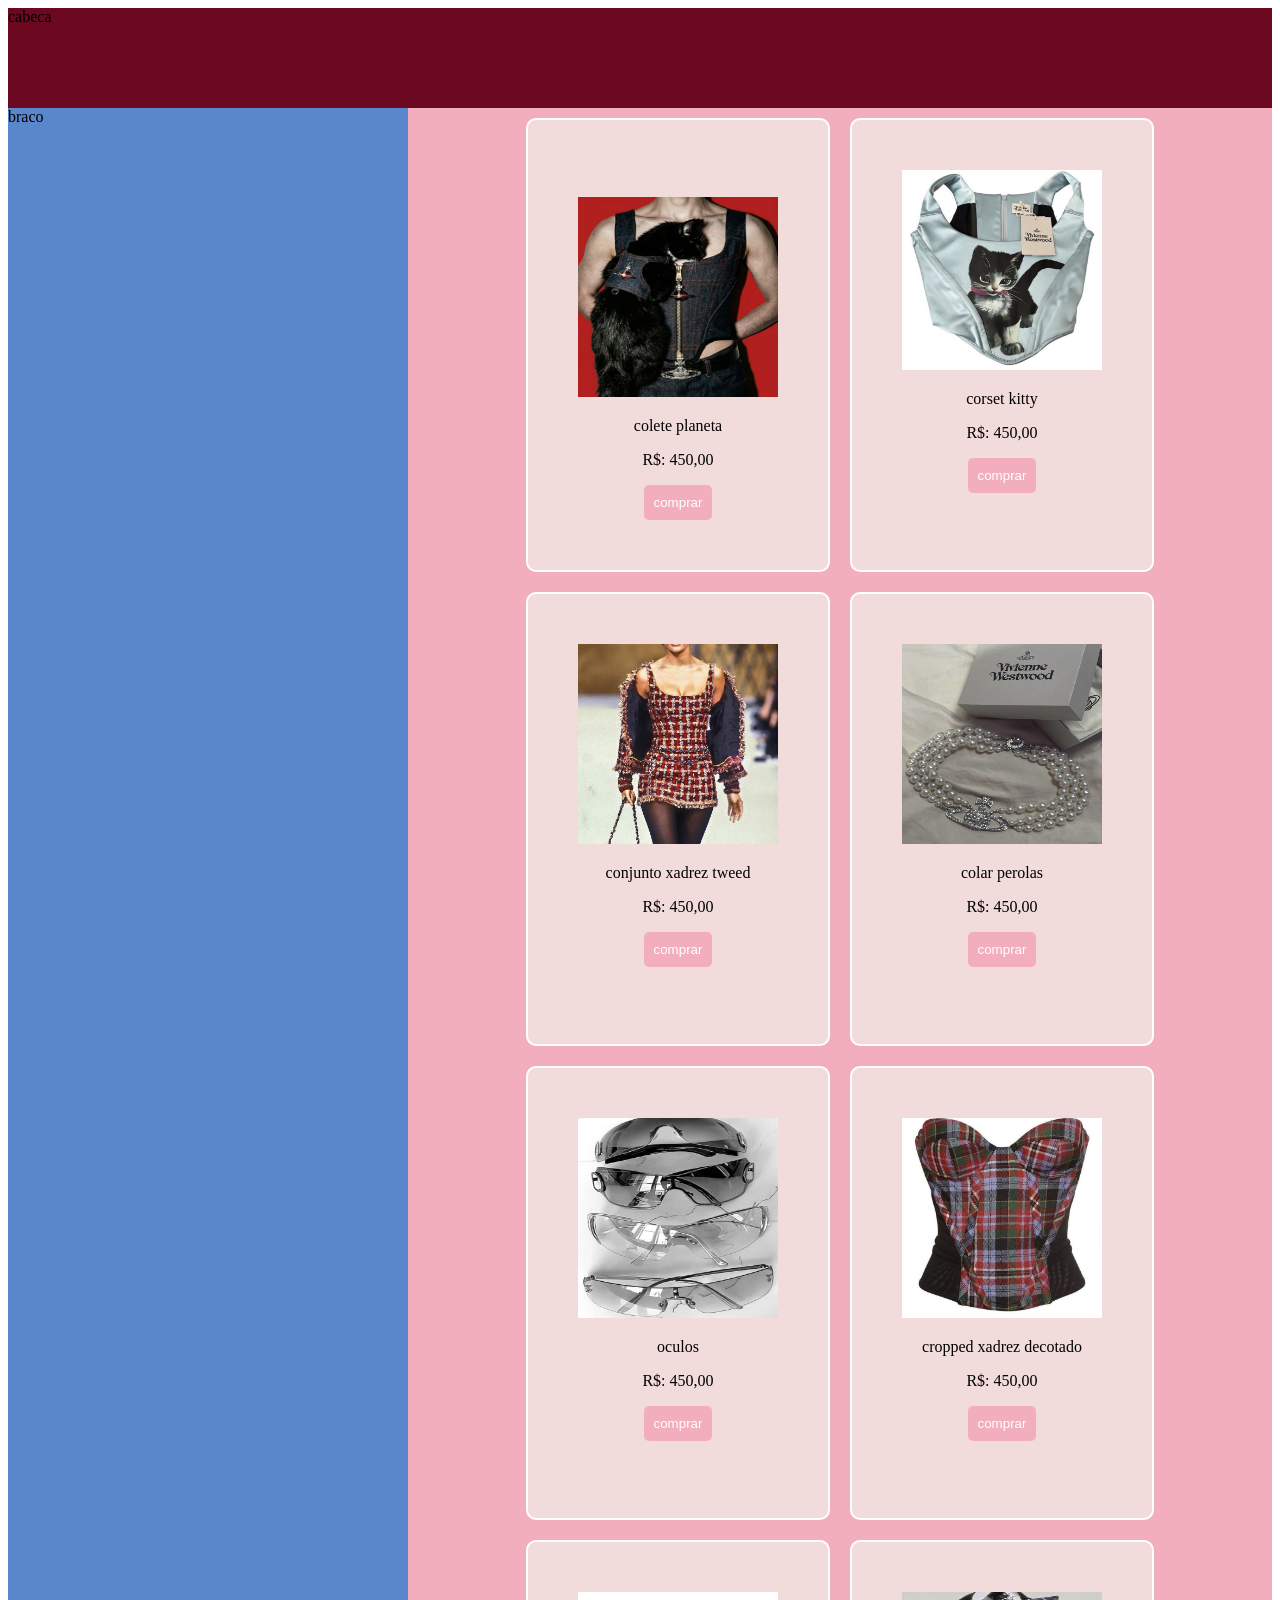
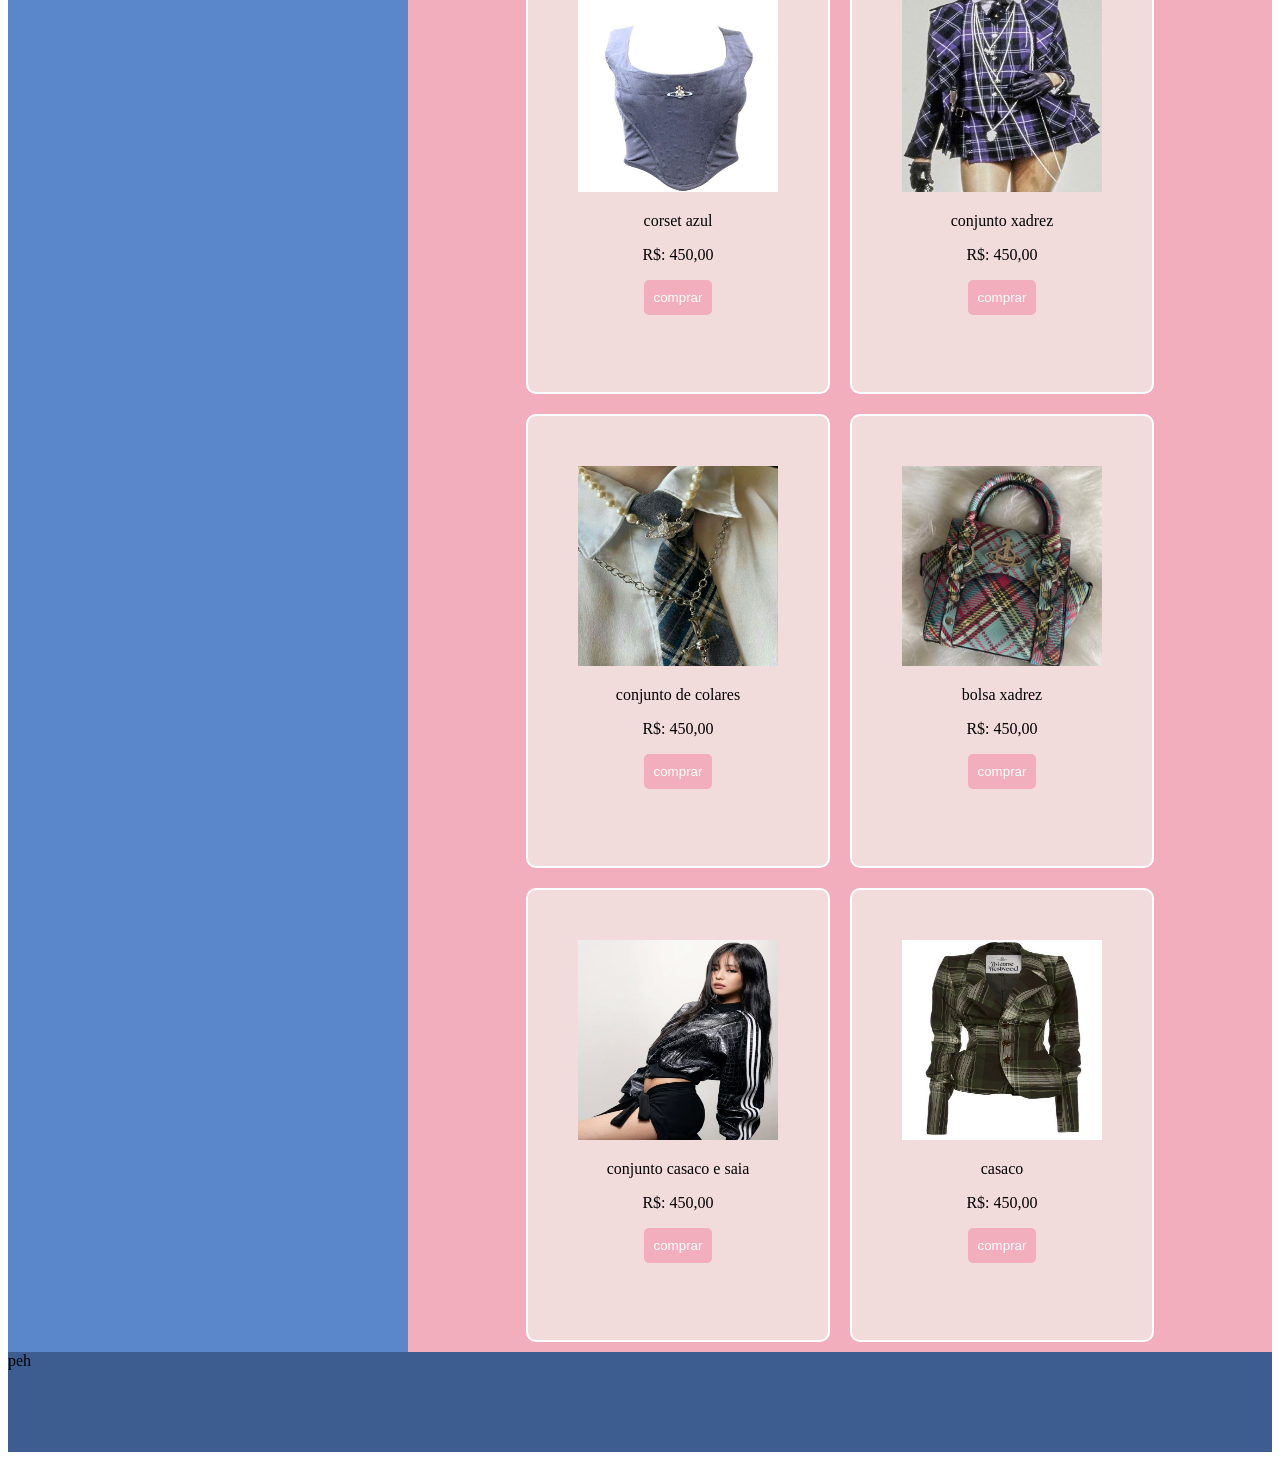
<file: index.html>
<!DOCTYPE html>
<html lang="pt-br">
<head>
    <meta charset="UTF-8">
    <meta name="viewport" content="width=device-width, initial-scale=1.0"> 
    <link rel="stylesheet" href="style.css">
    <title> gabs</title>
    
</head>
<body>
    <header>cabeca</header>
   <aside>braco</aside>
   
   <main>
    
    <div class="papi">

    <a href="gab.html" class="pag">

  
      <div class="card">
        <a href="gab.html" class="kitty">
            <img src="imagem/nm.jpg" class="img_pedute" alt="">
            <p class="descrision">colete planeta</p>
            <p class="precio">R$: 450,00</p>
            <button>comprar</button>
      </a>
      </div>

      <div class="card">
        <a href="gab.html" class="kitty">
            <img src="imagem/h.jpeg" class="img_pedute" alt="">
            <p class="descrision">corset kitty</p>
            <p class="precio">R$: 450,00</p>
            <button>comprar</button>
        </a>
      </div>

     <div class="card">
     <a href="gab.html" class="kitty">
       <img src="imagem/a.jpg" class="img_pedute" alt="">
       <p class="descrision">conjunto xadrez tweed</p>
       <p class="precio">R$: 450,00</p>
       <button>comprar</button>
       </a>
     </div>

     <div class="card">
      <a href="gab.html" class="kitty">
          <img src="imagem/n.jpeg" class="img_pedute" alt="">
          <p class="descrision">colar perolas</p>
          <p class="precio">R$: 450,00</p>
          <button>comprar</button>
      </a>
     </div>

     <div class="card">
      <a href="gab.html" class="kitty">
          <img src="imagem/oculos.jpg" class="img_pedute" alt="">
          <p class="descrision">oculos</p>
          <p class="precio">R$: 450,00</p>
          <button>comprar</button>
       </a>
     </div>

     <div class="card">
      <a href="gab.html" class="kitty">
          <img src="imagem/r.jpeg" class="img_pedute" alt="">
          <p class="descrision">cropped xadrez decotado</p>
          <p class="precio">R$: 450,00</p>
          <button>comprar</button>
      </a>
     </div>

     <div class="card">
      <a href="gab.html" class="kitty">
          <img src="imagem/y.jpeg" class="img_pedute" alt="">
          <p class="descrision">corset azul</p>
          <p class="precio">R$: 450,00</p>
          <button>comprar</button>
    </a>
     </div>

     <div class="card">
      <a href="gab.html" class="kitty">
          <img src="imagem/xc.jpg" class="img_pedute" alt="">
          <p class="descrision">conjunto xadrez</p>
          <p class="precio">R$: 450,00</p>
          <button>comprar</button>
    </a>
     </div>

     <div class="card">
      <a href="gab.html" class="kitty">
          <img src="imagem/pl.jpg" class="img_pedute" alt="">
         <p class="descrision">conjunto de colares</p>
         <p class="precio">R$: 450,00</p>
         <button>comprar</button>
    </a>
     </div>

     <div class="card">
      <a href="gab.html" class="kitty">
          <img src="imagem/bv.jpg" class="img_pedute" alt="">
          <p class="descrision">bolsa xadrez</p>
          <p class="precio">R$: 450,00</p>
     <button>comprar</button>
    </a>
     </div>

     <div class="card">
      <a href="gab.html" class="kitty">
          <img src="imagem/sd.jpg" class="img_pedute" alt="">
          <p class="descrision">conjunto casaco e saia</p>
          <p class="precio">R$: 450,00</p>
          <button>comprar</button>
    </a>
     </div>

     <div class="card">
      <a href="gab.html" class="kitty">
          <img src="imagem/casaco.jpg" class="img_pedute" alt="">
          <p class="descrision">casaco</p>
          <p class="precio">R$: 450,00</p>
          <button>comprar</button>
    </a>
     </div>

     </a>
      
    </a>
     </div>
     </main> 
     <footer>peh</footer>
</body>
</html>
</file>
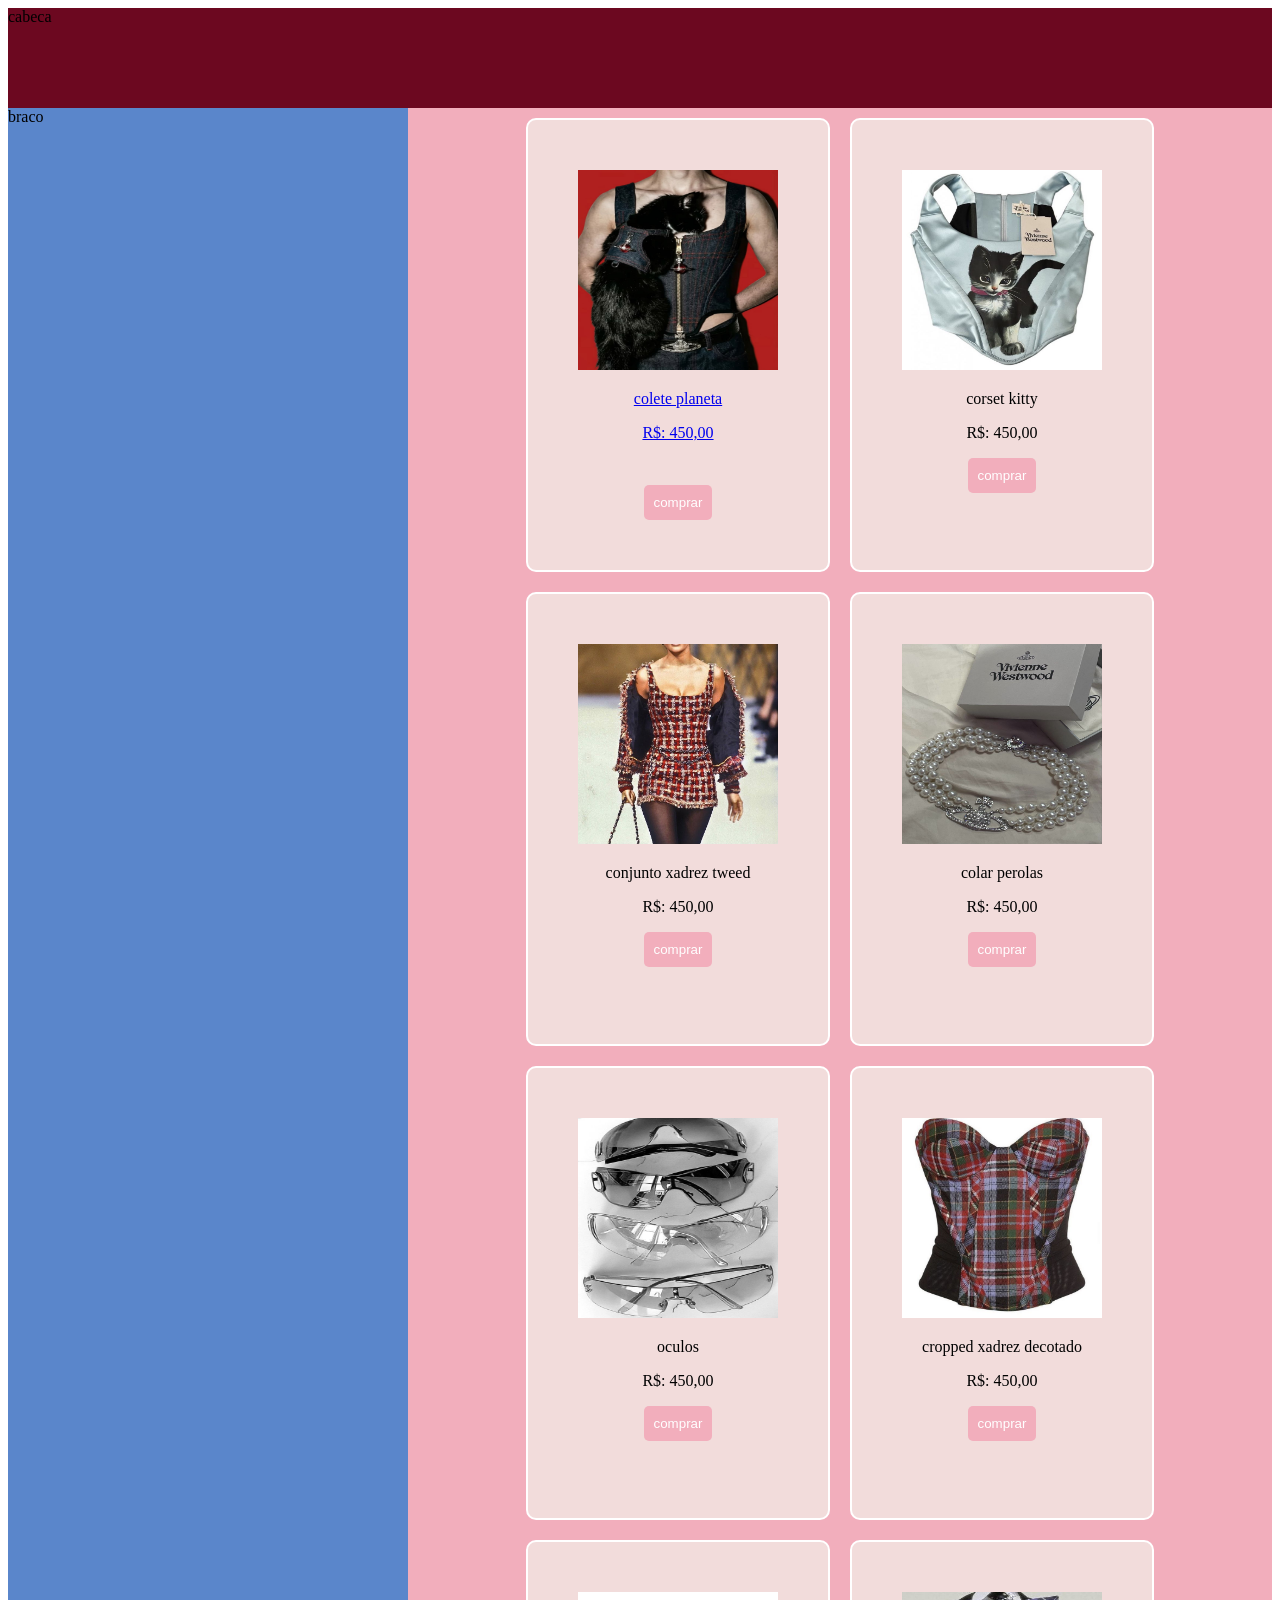
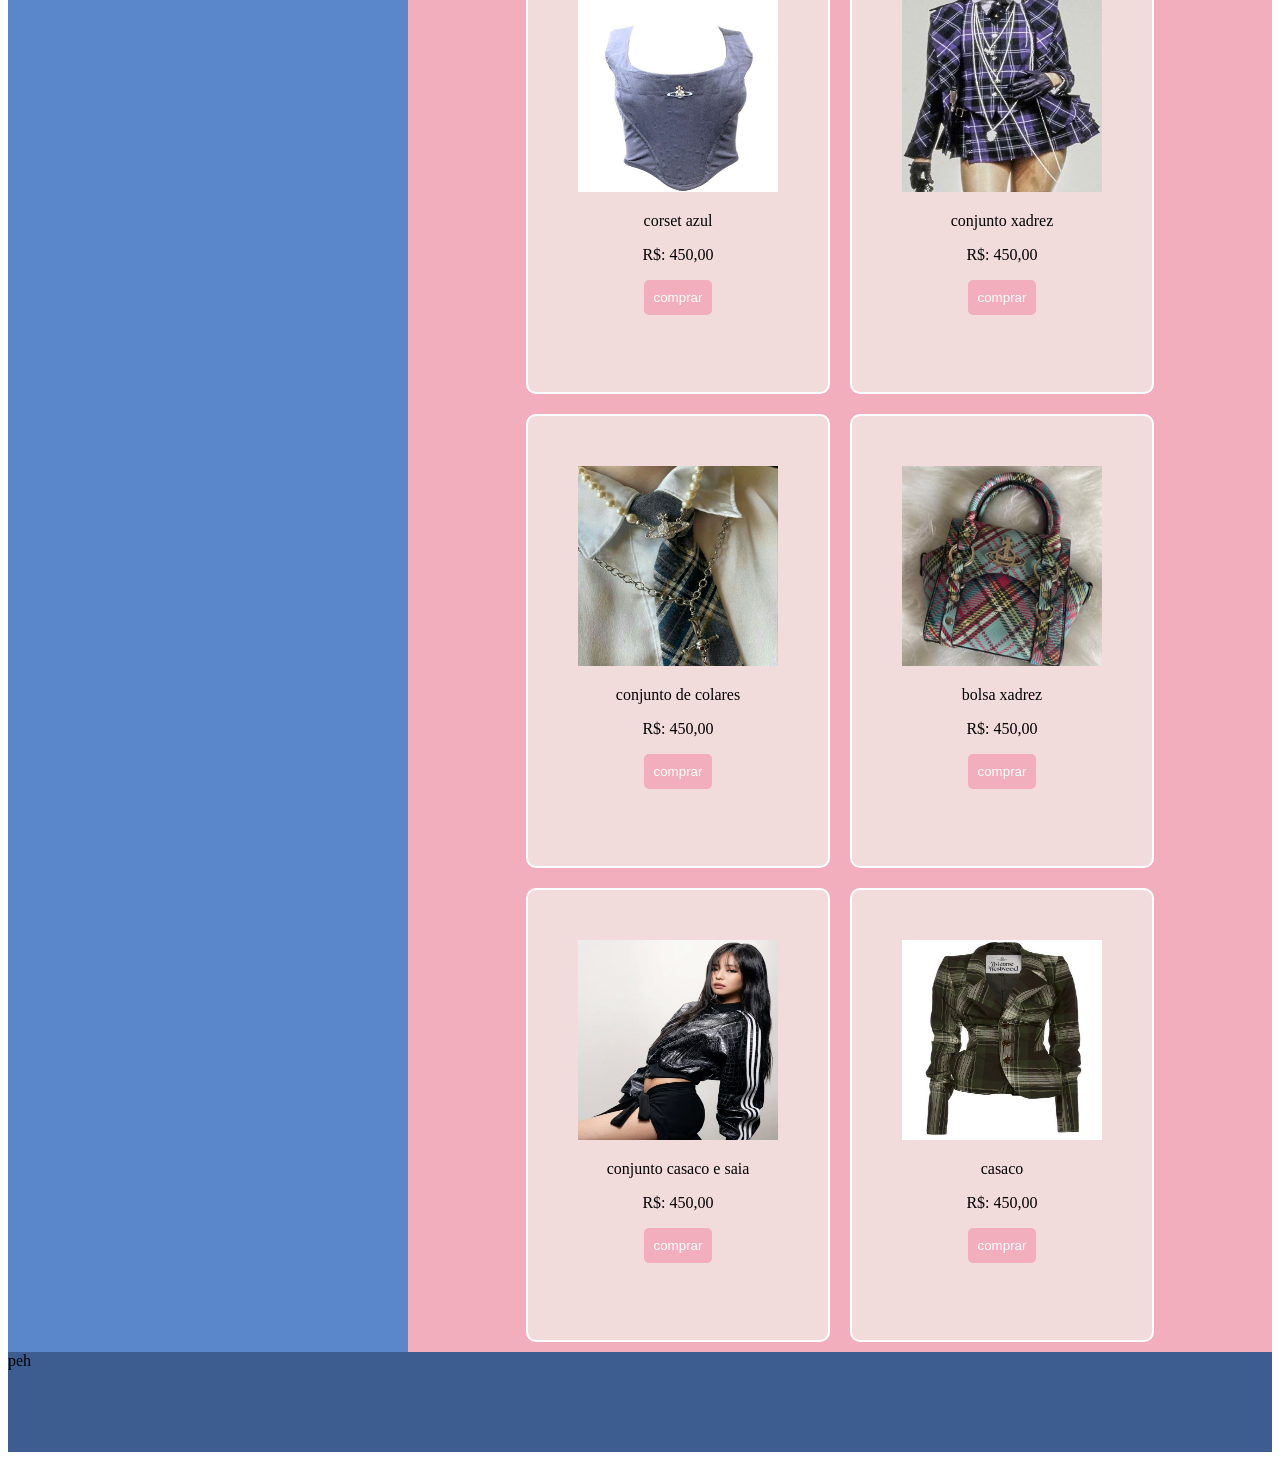
<file: lojinha-kit-main/lojinha-kit-main/index.html>
<!DOCTYPE html>
<html lang="pt-br">
<head>
    <meta charset="UTF-8">
    <meta name="viewport" content="width=device-width, initial-scale=1.0"> 
    <link rel="stylesheet" href="style.css">
    <title> gabs</title>
    
</head>
<body>
    <header>cabeca</header>
   <aside>braco</aside>
   
   <main>
    
    <div class="papi">

    <a href="gab.html" class="pag">

  
      <div class="card">
      <img src="imagem/nm.jpg" class="img_pedute">

    <p class="descrision">colete planeta</p>
    <p class="precio">R$: 450,00</p>

    <a href="gab.html">
    <button>comprar</button>
    </a>
    </div>
    
      <div class="card">
        <a href="gab.html" class="kitty">
            <img src="imagem/h.jpeg" class="img_pedute" alt="">
            <p class="descrision">corset kitty</p>
            <p class="precio">R$: 450,00</p>
            <button>comprar</button>
        </a>
      </div>

     <div class="card">
     <a href="gab.html" class="kitty">
       <img src="imagem/a.jpg" class="img_pedute" alt="">
       <p class="descrision">conjunto xadrez tweed</p>
       <p class="precio">R$: 450,00</p>
       <button>comprar</button>
       </a>
     </div>

     <div class="card">
      <a href="gab.html" class="kitty">
          <img src="imagem/n.jpeg" class="img_pedute" alt="">
          <p class="descrision">colar perolas</p>
          <p class="precio">R$: 450,00</p>
          <button>comprar</button>
      </a>
     </div>

     <div class="card">
      <a href="gab.html" class="kitty">
          <img src="imagem/oculos.jpg" class="img_pedute" alt="">
          <p class="descrision">oculos</p>
          <p class="precio">R$: 450,00</p>
          <button>comprar</button>
       </a>
     </div>

     <div class="card">
      <a href="gab.html" class="kitty">
          <img src="imagem/r.jpeg" class="img_pedute" alt="">
          <p class="descrision">cropped xadrez decotado</p>
          <p class="precio">R$: 450,00</p>
          <button>comprar</button>
      </a>
     </div>

     <div class="card">
      <a href="gab.html" class="kitty">
          <img src="imagem/y.jpeg" class="img_pedute" alt="">
          <p class="descrision">corset azul</p>
          <p class="precio">R$: 450,00</p>
          <button>comprar</button>
    </a>
     </div>

     <div class="card">
      <a href="gab.html" class="kitty">
          <img src="imagem/xc.jpg" class="img_pedute" alt="">
          <p class="descrision">conjunto xadrez</p>
          <p class="precio">R$: 450,00</p>
          <button>comprar</button>
    </a>
     </div>

     <div class="card">
      <a href="gab.html" class="kitty">
          <img src="imagem/pl.jpg" class="img_pedute" alt="">
         <p class="descrision">conjunto de colares</p>
         <p class="precio">R$: 450,00</p>
         <button>comprar</button>
    </a>
     </div>

     <div class="card">
      <a href="gab.html" class="kitty">
          <img src="imagem/bv.jpg" class="img_pedute" alt="">
          <p class="descrision">bolsa xadrez</p>
          <p class="precio">R$: 450,00</p>
     <button>comprar</button>
    </a>
     </div>

     <div class="card">
      <a href="gab.html" class="kitty">
          <img src="imagem/sd.jpg" class="img_pedute" alt="">
          <p class="descrision">conjunto casaco e saia</p>
          <p class="precio">R$: 450,00</p>
          <button>comprar</button>
    </a>
     </div>

     <div class="card">
      <a href="gab.html" class="kitty">
          <img src="imagem/casaco.jpg" class="img_pedute" alt="">
          <p class="descrision">casaco</p>
          <p class="precio">R$: 450,00</p>
          <button>comprar</button>
    </a>
     </div>

     </a>
      
    </a>
     </div>
     </main> 
     <footer>peh</footer>
</body>
</html>
</file>
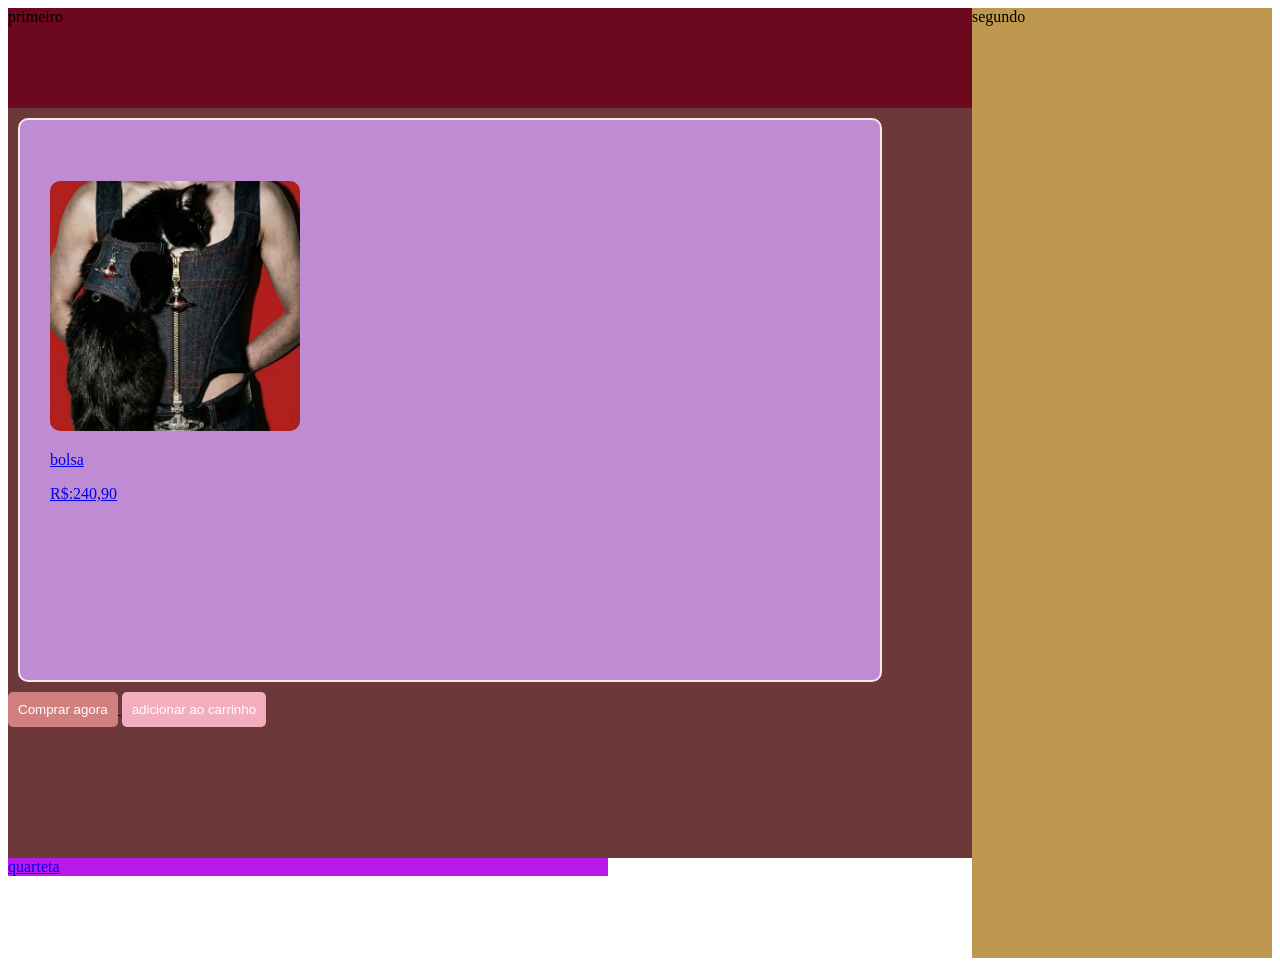
<file: gab.html>
<!DOCTYPE html>
<html lang="en">
<head>
    <meta charset="UTF-8">
    <meta name="viewport" content="width=device-width, initial-scale=1.0">
    <title>Document</title>
    <link rel="stylesheet" href="gabs.css">
</head>
<body>
    <header>primeiro</header>
    <aside>segundo</aside>
    <main>
        <div class="card">
    <div class="topo-card">

     <a href="gab.html" class="kitty">
            <img src="imagem/nm.jpg" class="img_pedute" alt="">
            <p class="descrision">bolsa</p>
            <p class="precio">R$:240,90</p>
        </div>
    </div>

    <button class="comprar">Comprar agora</button> 
    <button class="carrinho">adicionar ao carrinho</button>
</div>

    </main>
    <footer>quarteta</footer>
   
</body>
</html>
</file>
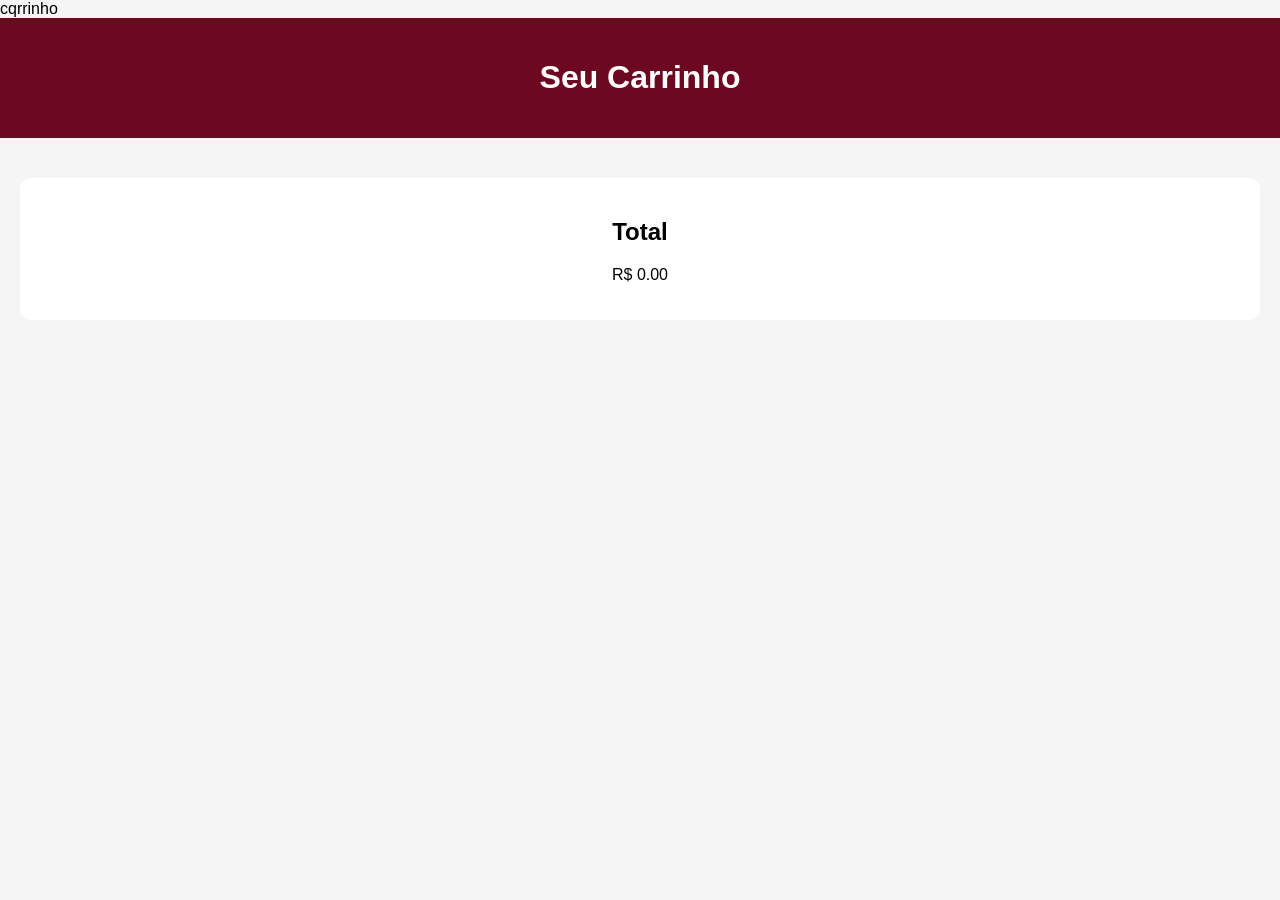
<file: lojinha-kit-main/lojinha-kit-main/carrinho.html>
cqrrinho 
<!DOCTYPE html>
<html lang="pt-br">
<head>
<meta charset="UTF-8">
<meta name="viewport" content="width=device-width, initial-scale=1.0">
<title>Carrinho</title>
<link rel="stylesheet" href="carrinho.css">

</head>
<body>

<header>
<h1>Seu Carrinho</h1>
</header>

<main class="container">

<div id="lista"></div>

<div class="resumo">
<h2>Total</h2>
<p>R$ <span id="total">0.00</span></p>
</div>

</main>

<script>
let carrinho = JSON.parse(localStorage.getItem("carrinho")) || [];

function render() {
const lista = document.getElementById("lista");
const totalEl = document.getElementById("total");

lista.innerHTML = "";
let total = 0;

carrinho.forEach((item, index) => {
total += item.preco * item.qtd;

lista.innerHTML += `
<div class="item">
<span>${item.nome}</span>

<div class="qtd">
<button onclick="diminuir(${index})">-</button>
${item.qtd}
<button onclick="aumentar(${index})">+</button>
</div>

<span>R$ ${(item.preco * item.qtd).toFixed(2)}</span>
</div>
`;
});

totalEl.innerText = total.toFixed(2);
localStorage.setItem("carrinho", JSON.stringify(carrinho));
}

function aumentar(i){
carrinho[i].qtd++;
render();
}

function diminuir(i){
carrinho[i].qtd--;
if(carrinho[i].qtd <= 0){
carrinho.splice(i,1);
}
render();
}

render();
</script>



</body>
</html>
</file>
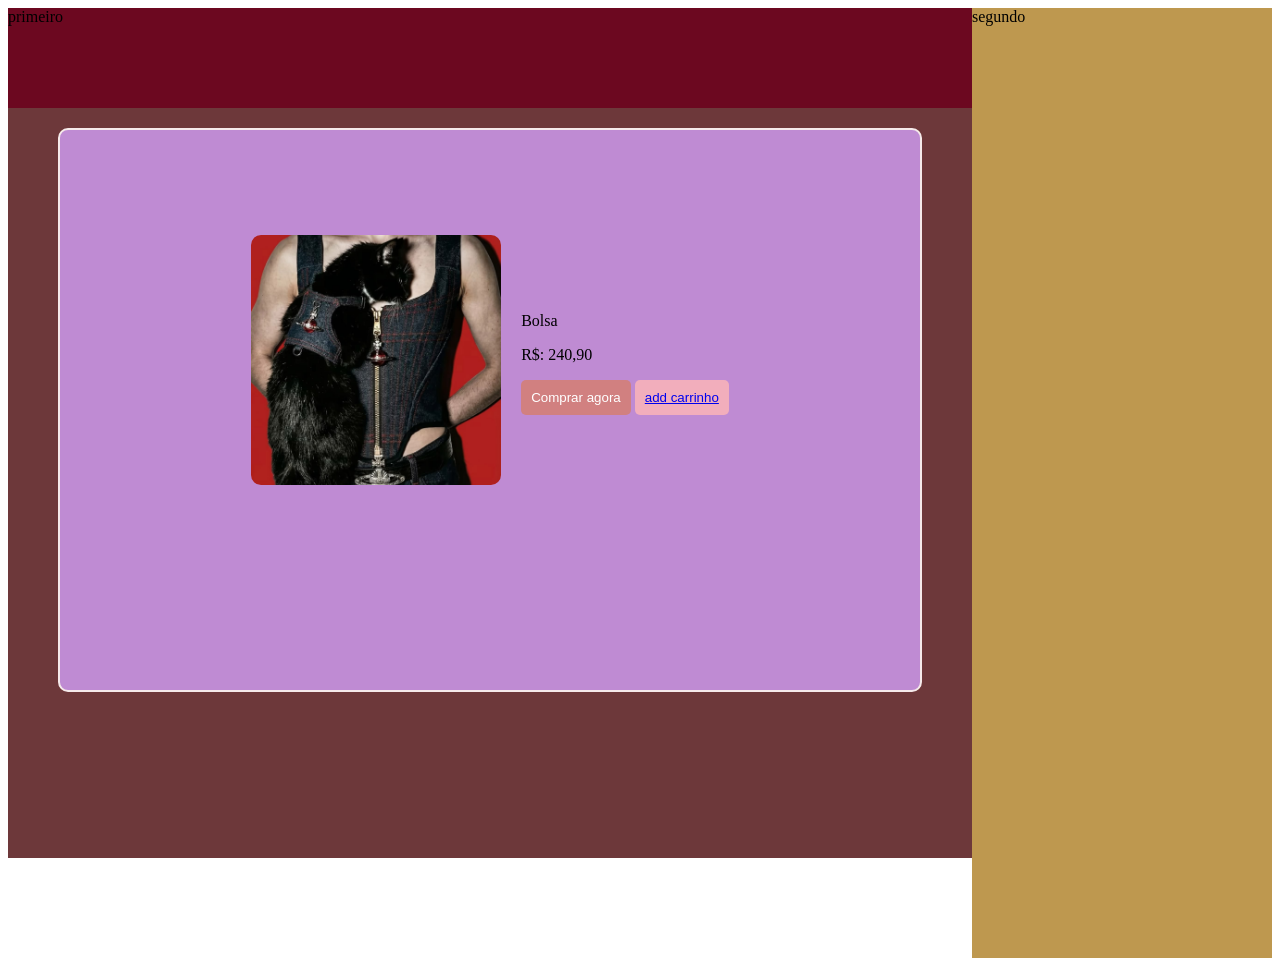
<file: lojinha-kit-main/lojinha-kit-main/gab.html>
<!DOCTYPE html>
<html lang="en">
<head>
    <meta charset="UTF-8">
    <meta name="viewport" content="width=device-width, initial-scale=1.0">
    <title>Document</title>
    <link rel="stylesheet" href="gabs.css">
</head>
<body>
    <header>primeiro</header>
    <aside>segundo</aside>
    <main>
    <main>
<div class="card">

<div class="topo-card">
<img src="imagem/nm.jpg" class="img_pedute" alt="produto">

<div class="info">
<p class="descrision">Bolsa</p>
<p class="precio">R$: 240,90</p>

<button class="comprar">Comprar agora</button>
<button class="carrinho" ><a href="carrinho.html">add carrinho</a></button>
</div>
</div>

</div>
</main>


</html>
</file>
<file: style.css>
body{
       display: grid;
       grid-template-areas:
              "cabeca cabeca"
              "braco corpo"
              "peh peh";
              grid-template-rows: 100px auto 100px;
              grid-template-columns: 400px auto;
}
header {
       background-color:#6C0820;
       grid-area: cabeca;
}
aside{
       background-color: #5A86CB;
       grid-area: braco;
}
main{
       background-color:#F2AEBC ;
       grid-area: corpo;
}
footer{
    background-color:#3D5D91;
    grid-area: peh;
}

@media only screen and (max-width: 850px){
    body{
        display: grid;
        grid-template-areas:
        "cabeca"
        "braco"
        "corpo"
        "peh";
        grid-template-rows: 100px 50px auto 100px;
        grid-template-columns: auto;
    }
    .letra{
        color: coral;
        
    }
}

@media only screen and (max-width: 450px){
     body{
        display: grid;
        grid-template-areas:
        "cabeca"
        "corpo"
        "peh";
        grid-template-rows: 100px auto 100px;
        grid-template-columns: auto;
    }
    aside{
        display: none;
    }
}
.img_pedute {
   height: 200px;
   width: 200px;

}
.papi{
    display: flex;
    flex-wrap: wrap;
    justify-content: center;
}
.card{
   display: flex;
   flex-direction: column;
   justify-content: space-between;
   padding: 50px;
   border: WHITE 2px solid;
   background-color: #F2DCDB;
   width: 200px;
   height: 350px;
   border-radius: 10px;
   text-align: center;
   margin: 10px;

}
button{
    background-color: #F2AEBC;
    border: none;
    padding: 10px;
    color: white;
    border-radius: 5px;
    cursor: pointer;
}

 .kitty{
    text-decoration: none;
    color: inherit;
    display: content;
 }
</file>
<file: lojinha-kit-main/lojinha-kit-main/style.css>
body{
       display: grid;
       grid-template-areas:
              "cabeca cabeca"
              "braco corpo"
              "peh peh";
              grid-template-rows: 100px auto 100px;
              grid-template-columns: 400px auto;
}
header {
       background-color:#6C0820;
       grid-area: cabeca;
}
aside{
       background-color: #5A86CB;
       grid-area: braco;
}
main{
       background-color:#F2AEBC ;
       grid-area: corpo;
}
footer{
    background-color:#3D5D91;
    grid-area: peh;
}

@media only screen and (max-width: 850px){
    body{
        display: grid;
        grid-template-areas:
        "cabeca"
        "braco"
        "corpo"
        "peh";
        grid-template-rows: 100px 50px auto 100px;
        grid-template-columns: auto;
    }
    .letra{
        color: coral;
        
    }
}

@media only screen and (max-width: 450px){
     body{
        display: grid;
        grid-template-areas:
        "cabeca"
        "corpo"
        "peh";
        grid-template-rows: 100px auto 100px;
        grid-template-columns: auto;
    }
    aside{
        display: none;
    }
}
.img_pedute {
   height: 200px;
   width: 200px;

}
.papi{
    display: flex;
    flex-wrap: wrap;
    justify-content: center;
}
.card{
   display: flex;
   flex-direction: column;
   justify-content: space-between;
   padding: 50px;
   border: WHITE 2px solid;
   background-color: #F2DCDB;
   width: 200px;
   height: 350px;
   border-radius: 10px;
   text-align: center;
   margin: 10px;

}
button{
    background-color: #F2AEBC;
    border: none;
    padding: 10px;
    color: white;
    border-radius: 5px;
    cursor: pointer;
}

 .kitty{
    text-decoration: none;
    color: inherit;
    display: content;
 }
</file>
<file: gabs.css>
body{
       display: grid;
       grid-template-areas:
              "primeiro primeiro segundo"
              "terceiro terceiro segundo"
              "quarteta quarteta segundo";
              grid-template-rows: 100px 750px 100px ;
              grid-template-columns: 600px auto 300px;
}
header {
       background-color:#6C0820;
       grid-area: primeiro;
}
aside{
       background-color:#be984f;
       grid-area:segundo;
}
main{
       background-color: #6d383a;
       grid-area:terceiro;
}
footer{
    background-color:#bb18ec;
    grid-area: quarteta;
}

@media only screen and (max-width: 850px){
    body{
        display: grid;
        grid-template-areas:
        ""
        "braco"
        "corpo"
        "peh";
        grid-template-rows: 100px 50px auto 100px;
        grid-template-columns: auto;
    }
    .letra{
        color: coral;
        
    }
}

@media only screen and (max-width: 450px){
     body{
        display: grid;
        grid-template-areas:
        "cabeca"
        "corpo"
        "peh";
        grid-template-rows: 100px auto 100px;
        grid-template-columns: auto;
    }
    aside{
        display: none;
    }
}


.card {
   display: flex;
   flex-direction: center; 
   padding: 30px; 
   border: rgb(245, 234, 234) 2px solid;
   background-color: #cf9cf1d5;
   width: 800px;
   height: 500px; 
   border-radius: 10px;
   margin: 10px;
}


.topo-card {
    display: flex;
    flex-direction: row;
    align-items: center;
    gap: 20px;
    margin-bottom: 100px; 
    text-align: left;    
}

.img_pedute {
    width: 250px;
    height: 250px;
    border-radius: 10px;
    object-fit: cover;
}
.comprar{
    background-color:rgb(209, 128, 128);
    border: none;
    padding: 10px;
    color: white;
    border-radius: 5px;
    cursor: pointer;
    margin-bottom: 10px;
    
}

.carrinho{
    background-color:#F2AEBC ;
    border: none;
    padding: 10px;
    color: white;
    border-radius: 5px;
    cursor: pointer;  
}
</file>
<file: lojinha-kit-main/lojinha-kit-main/carrinho.css>
body {
margin: 0;
font-family: Arial;
background: #f5f5f5;
}

header {
background: #6C0820;
color: white;
padding: 20px;
text-align: center;
}

.container {
display: flex;
flex-direction: column;
gap: 20px;
padding: 20px;
}

#lista {
display: flex;
flex-direction: column;
gap: 10px;
}

.item {
display: flex;
justify-content: space-between;
align-items: center;
background: white;
padding: 15px;
border-radius: 10px;
}

.qtd {
display: flex;
align-items: center;
gap: 10px;
}

.qtd button {
background: #6C0820;
color: white;
border: none;
padding: 5px 10px;
cursor: pointer;
}

.resumo {
background: white;
padding: 20px;
border-radius: 10px;
text-align: center;
}
</file>
<file: lojinha-kit-main/lojinha-kit-main/gabs.css>
body{
       display: grid;
       grid-template-areas:
              "primeiro primeiro segundo"
              "terceiro terceiro segundo"
              "quarteta quarteta segundo";
              grid-template-rows: 100px 750px 100px ;
              grid-template-columns: 600px auto 300px;
}
header {
       background-color:#6C0820;
       grid-area: primeiro;
}
aside{
       background-color:#be984f;
       grid-area:segundo;
}
main{
       background-color: #6d383a;
       grid-area:terceiro;
}
footer{
    background-color:#bb18ec;
    grid-area: quarteta;
}

@media only screen and (max-width: 850px){
    body{
        display: grid;
        grid-template-areas:
        ""
        "braco"
        "corpo"
        "peh";
        grid-template-rows: 100px 50px auto 100px;
        grid-template-columns: auto;
    }
    .letra{
        color: coral;
        
    }
}

@media only screen and (max-width: 450px){
     body{
        display: grid;
        grid-template-areas:
        "cabeca"
        "corpo"
        "peh";
        grid-template-rows: 100px auto 100px;
        grid-template-columns: auto;
    }
    aside{
        display: none;
    }
}


.card {
display: flex;
justify-content: center;
align-items: center;
padding: 30px;
border: rgb(245, 234, 234) 2px solid;
background-color: #cf9cf1d5;
width: 800px;
height: 500px;
border-radius: 10px;
margin: 20px auto;
}


.topo-card {
    display: flex;
    flex-direction: row;
    align-items: center;
    gap: 20px;
    margin-bottom: 100px; 
    text-align: left;    
}

.img_pedute {
    width: 250px;
    height: 250px;
    border-radius: 10px;
    object-fit: cover;
}
.comprar{
    background-color:rgb(209, 128, 128);
    border: none;
    padding: 10px;
    color: white;
    border-radius: 5px;
    cursor: pointer;
    margin-bottom: 10px;
    
}

.carrinho{
    background-color:#F2AEBC ;
    border: none;
    padding: 10px;
    color: white;
    border-radius: 5px;
    cursor: pointer;  
}
</file>
